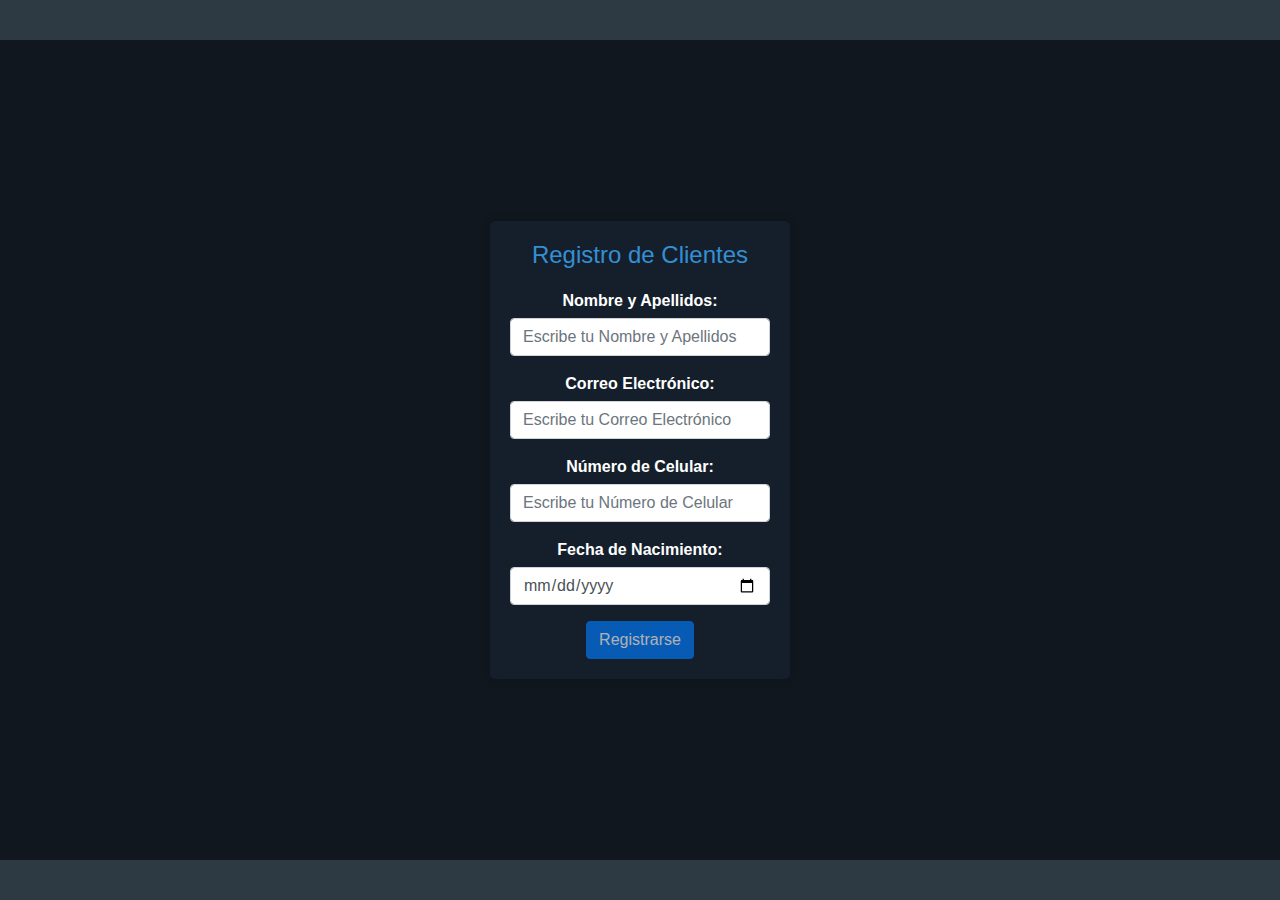
<file: Tareas/Registro de Clientes/index.html>
<!DOCTYPE html>
<html lang="es">
<head>
    <meta charset="UTF-8">
    <meta name="viewport" content="width=device-width, initial-scale=1.0">
    <title>Registro de Clientes</title>
    <link rel="stylesheet" href="https://maxcdn.bootstrapcdn.com/bootstrap/4.5.2/css/bootstrap.min.css">
    <link rel="stylesheet" href="styles.css">
</head>
<body>
    <header>
        
    </header>
    <div id="registro-container">
        <h1>Registro de Clientes</h1>
        <form id="registro-form">
            <!-- Campos de entrada aquí -->
            <div class="form-group">
                <label for="nombre_apellidos">Nombre y Apellidos:</label>
                <input type="text" id="nombre_apellidos" class="form-control" placeholder="Escribe tu Nombre y Apellidos" required>
            </div>

            <div class="form-group">
                <label for="email">Correo Electrónico:</label>
                <input type="email" id="email" class="form-control" placeholder="Escribe tu Correo Electrónico" required>
            </div>

            <div class="form-group">
                <label for="numero_celular">Número de Celular:</label>
                <input type="tel" id="numero_celular" class="form-control" placeholder="Escribe tu Número de Celular" required>
            </div>

            <div class="form-group">
                <label for="fecha_nacimiento">Fecha de Nacimiento:</label>
                <input type="date" id="fecha_nacimiento" class="form-control" placeholder="Selecciona tu Fecha de Nacimiento" required>
            </div>

            <button type="button" id="registrarse-btn" class="btn btn-primary" disabled>Registrarse</button>
        </form>
    </div>
    <div id="registro-exito" class="alert alert-success" style="display: none;">
        Te has registrado con éxito.
    </div>
    <script src="script.js"></script>
    <footer>
        
    </footer>
</body>
</html>
</file>
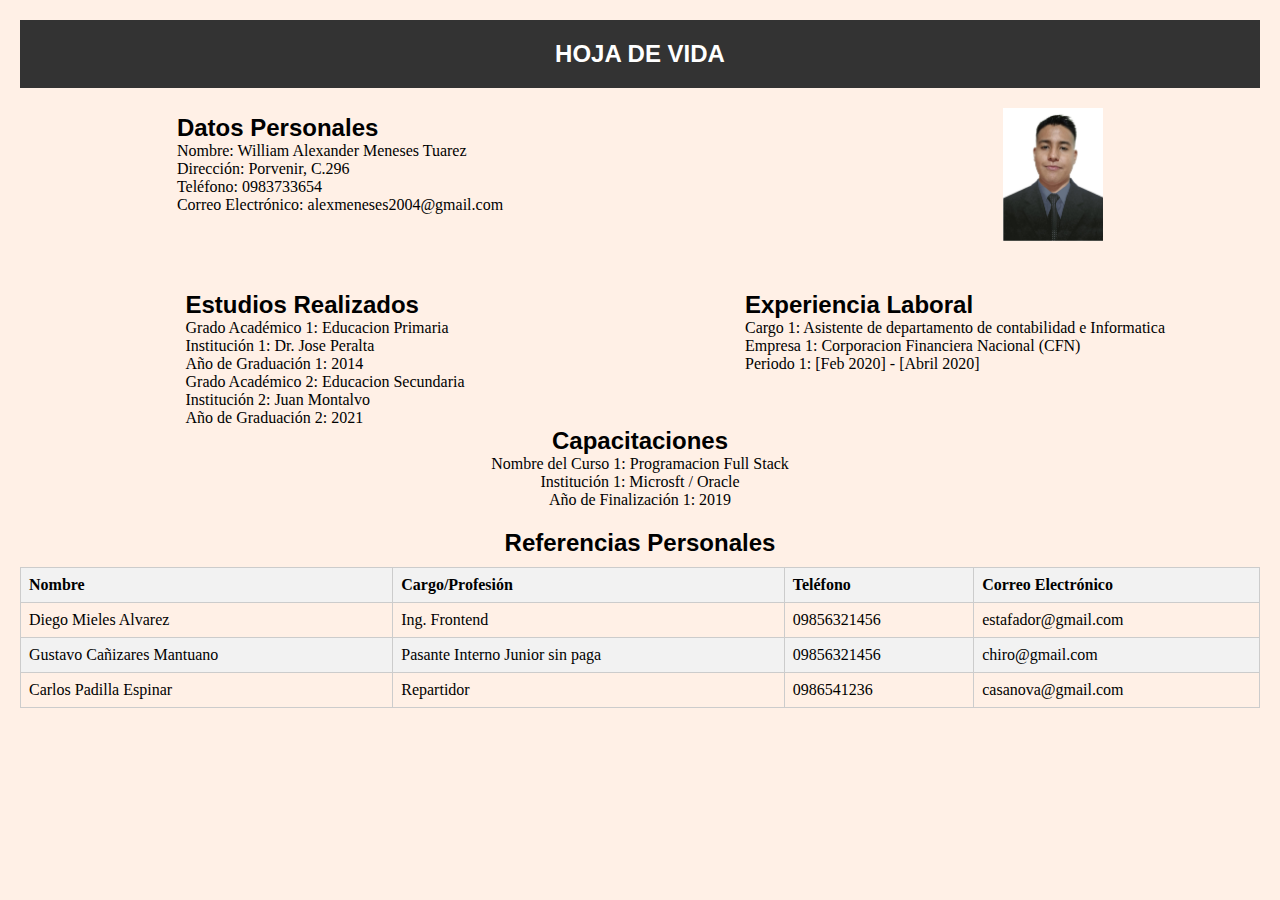
<file: Tareas/Hoja de vida/CV.html>
<!DOCTYPE html>
<html lang="es">
<head>
    <meta charset="UTF-8">
    <meta name="viewport" content="width=device-width, initial-scale=1.0">
    <link rel="stylesheet" href="style.css">
    <title>HOJA DE VIDA</title>
</head>
<body>
    <header>
        <h1>HOJA DE VIDA</h1>
    </header>
    <div class="datos-foto">
        <div class="datos-personales">
            <h2>Datos Personales</h2>
            <p>Nombre: William Alexander Meneses Tuarez</p>
            <p>Dirección: Porvenir, C.296</p>
            <p>Teléfono: 0983733654</p>
            <p>Correo Electrónico: alexmeneses2004@gmail.com</p>
        </div>
        <div class="foto-centrada">
            <img src="foto.jpg" alt="Mi Foto">
        </div>
    </div>
    <div class="grid-container">
            <div class="estudios-realizados">
                <h2>Estudios Realizados</h2>
                <p>Grado Académico 1: Educacion Primaria</p>
                <p>Institución 1: Dr. Jose Peralta</p>
                <p>Año de Graduación 1: 2014</p>
                <p>Grado Académico 2: Educacion Secundaria</p>
                <p>Institución 2: Juan Montalvo</p>
                <p>Año de Graduación 2: 2021</p>
                <!-- Agregar más estudios si es necesario -->
            </div>
            <div class="experiencia-laboral">
                <h2>Experiencia Laboral</h2>
                <p>Cargo 1: Asistente de departamento de contabilidad e Informatica</p>
                <p>Empresa 1: Corporacion Financiera Nacional (CFN)</p>
                <p>Periodo 1: [Feb 2020] - [Abril 2020]</p>
                <!-- Agregar más experiencia laboral si es necesario -->
            </div>
    </div>
    <div class="capacitaciones">
        <h2>Capacitaciones</h2>
        <p>Nombre del Curso 1: Programacion Full Stack</p>
        <p>Institución 1: Microsft / Oracle</p>
        <p>Año de Finalización 1: 2019</p>
        <!-- Agregar más capacitaciones si es necesario -->
    </div>
    <div class="referencias">
        <h2>Referencias Personales</h2>
        <table>
            <tr>
                <th>Nombre</th>
                <th>Cargo/Profesión</th>
                <th>Teléfono</th>
                <th>Correo Electrónico</th>
            </tr>
            <tr>
                <td>Diego Mieles Alvarez</td>
                <td>Ing. Frontend</td>
                <td>09856321456</td>
                <td>estafador@gmail.com</td>
            </tr>
            <tr>
                <td>Gustavo Cañizares Mantuano</td>
                <td>Pasante Interno Junior sin paga</td>
                <td>09856321456</td>
                <td>chiro@gmail.com</td>
            </tr>
            <tr>
                <td>Carlos Padilla Espinar</td>
                <td>Repartidor</td>
                <td>0986541236</td>
                <td>casanova@gmail.com</td>
            </tr>
        </table>
    </div>
</body>
</html>
</file>
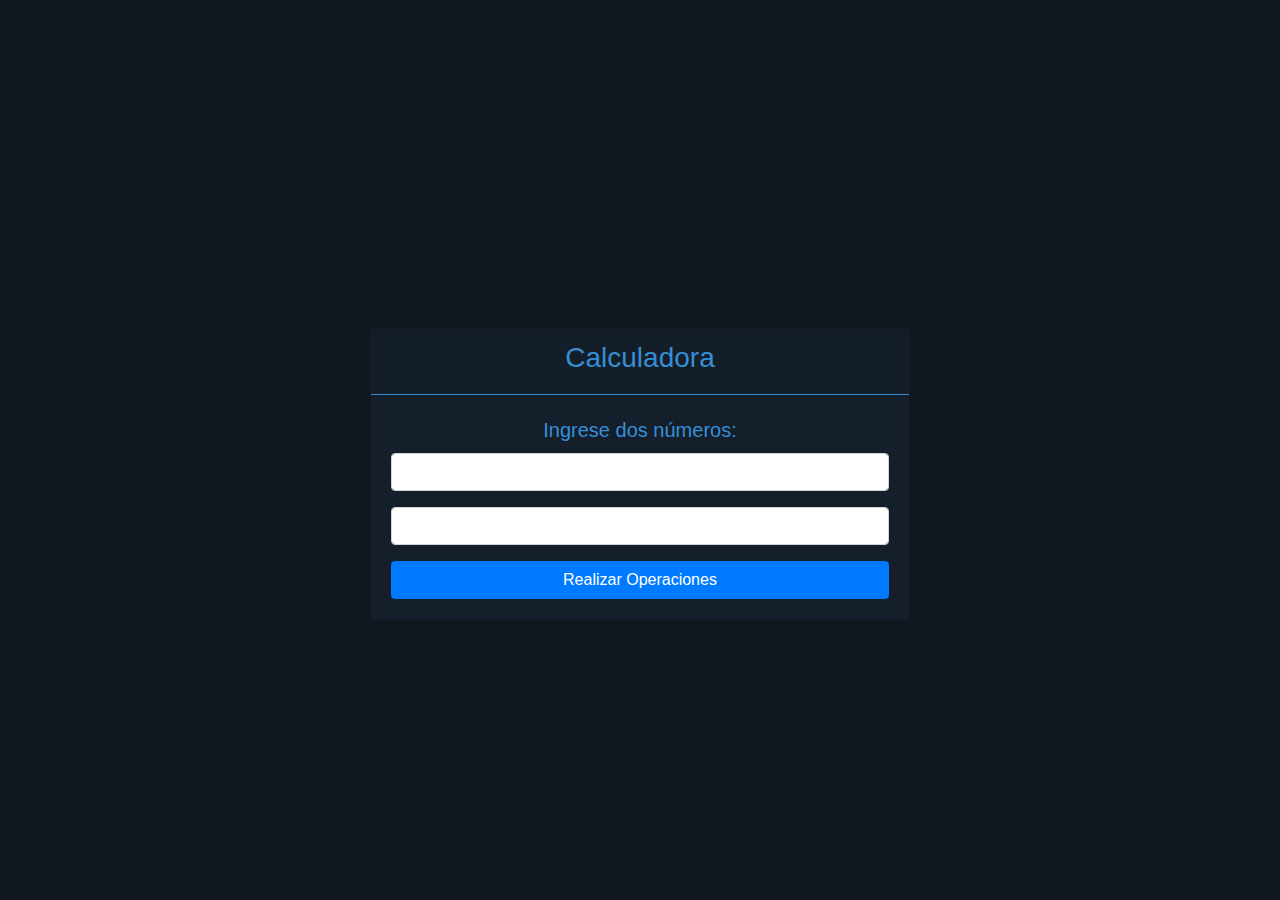
<file: Tareas/Tarea 4/tarea4.html>
<!DOCTYPE html>
<html lang="es">
<head>
    <meta charset="UTF-8">
    <meta name="viewport" content="width=device-width, initial-scale=1.0">
    <link rel="stylesheet" href="https://maxcdn.bootstrapcdn.com/bootstrap/4.5.2/css/bootstrap.min.css">
    <link rel="stylesheet" type="text/css" href="style.css">
    <title>Calculadora</title>
</head>
<body>
    <div class="container mt-5">
        <div class="row justify-content-center">
            <div class="col-md-6">
                <div class="card">
                    <div class="card-header">
                        <h3 class="text-center">Calculadora</h3>
                    </div>
                    <div class="card-body">
                        <form id="calculator-form">
                            <div class="form-group">
                                <label for="numero1">Ingrese dos números:</label>
                                <input id="numero1" class="form-control" step="any" required>
                            </div>
                            <div class="form-group">
                                <input id="numero2" class="form-control" step="any" required>
                            </div>
                            <button type="button" class="btn btn-primary btn-block" onclick="realizarOperaciones()">Realizar Operaciones</button>
                        </form>
                    </div>
                </div>
            </div>
        </div>
    </div>

    <script src="script.js"></script>
</body>
</html>
</file>
<file: Tareas/Registro de Clientes/styles.css>
/* Estilos para el cuerpo de la página */
body {
    display: flex;
    justify-content: center;
    align-items: center;
    height: 100vh;
    margin: 0;
    background-color: #10171f !important;
    
    
}

/* Estilos para el contenedor del formulario */
#registro-container {
    text-align: center;
    background-color: #151f2b ;
    padding: 20px;
    margin: 20px;
    border-radius: 5px;
    box-shadow: 0 0 10px rgba(0, 0, 0, 0.2);
    width: 300px; /* Ancho del div ajustado a 300px */
    max-width: 100%; /* Máximo ancho del div */
}

/* Estilos para el título */
h1 {
    font-size: 24px;
    margin-bottom: 20px;
    color:rgb(52, 143, 213);
}

/* Estilos para los campos de entrada y etiquetas */
label {
    color:white;
    display: block;
    margin-bottom: 5px;
    font-weight: bold;
}

input {
    width: calc(100% - 20px); /* Restar 10px para evitar que se corten */
    padding: 10px;
    margin-bottom: 10px;
    border: 1px solid #ccc;
    border-radius: 3px;
}
header {
    background-color: #2d3943; /* Cambia el color de fondo del encabezado */
    color: #fff; /* Cambia el color del texto del encabezado */
    text-align: center;
    padding: 20px;
    position: absolute;
    top: 0;
    left: 0;
    width: 100%;
}

/* Estilo para el pie de página */
footer {
    background-color: #2d3943; /* Cambia el color de fondo del pie de página */
    color: #fff; /* Cambia el color del texto del pie de página */
    text-align: center;
    padding: 20px;
    position: absolute;
    bottom: 0;
    left: 0;
    width: 100%;
}
</file>
<file: Tareas/Tarea 4/style.css>
body {
    display: flex;
    justify-content: center;
    align-items: center;
    height: 100vh;
    margin: 0;
    background-color: #10171f !important
}

form {
    text-align: center;
}
.card {
    background-color: #151f2b ;
    color: rgb(52, 143, 213);
}
.card-header{
    border-bottom: 1px solid #000;
    border-color: rgb(52, 143, 213);
}

label {
    font-size: 20px;
}

input {
    width: 200px;
    padding: 5px;
    font-size: 18px;
}

button {
    margin-top: 10px;
    padding: 10px 20px;
    font-size: 18px;
}
</file>
<file: Tareas/Hoja de vida/style.css>
/* Resetear márgenes y relleno predeterminados */
body, h1, h2, p, table {
    margin: 0;
    padding: 0;
}

/* Estilos del encabezado */
header {
    text-align: center;
    padding: 20px;
    background-color: #333; /* Cambia el color de fondo según tus preferencias */
    color: #fff; /* Cambia el color del texto según tus preferencias */
}

/* Estilo para todo el cuerpo de la página */
body {
    margin: 20px;
    background-color: #fff0e6; /* Color crema (puedes ajustar el valor según tus preferencias) */
}

/* Contenedor principal con diseño de cuadrícula */
.grid-container {
    display: grid;
    grid-template-columns: 1fr 1fr;
    grid-gap: 20px;
    text-align: left;
    margin: auto;
}

.datos-foto {
    display: flex;
    justify-content: center; /* Centrar horizontalmente */
    align-items: center; /* Centrar verticalmente */
    margin-bottom: 50px; /* Separación de 50px entre Datos Personales y Foto */
}

.datos-personales{
    margin-right: 500px;
}

/* Estilo para la foto */
.foto-centrada img {
    max-width: 100px; /* Tamaño máximo de la foto (ajústalo según tus necesidades) */
    height: auto; /* Mantener la proporción de aspecto */
    display: block; /* Eliminar espacios en blanco debajo de la imagen */
    margin: 0 auto; /* Centrar horizontalmente la imagen */
    margin-top: 20px; /* Agregar margen superior para alejarlo del `div` de datos personales */
}


/* Estilo para las secciones Estudios Realizados y Experiencia Laboral */
.estudios-experiencia {
    display: flex;
    justify-content: space-between;
    margin-bottom: 20px;
}

/* Estilos para las secciones Capacitaciones y Referencias */
.capacitaciones,
.referencias {
    margin: 0 auto;
    text-align: center;
    margin-bottom: 20px;
}

/* Estilos para los títulos */
h1, h2 {
    font-weight: bold;
    font-family: Arial, sans-serif;
    font-size: 24px;
}

/* Estilos para la tabla de referencias */
table {
    width: 100%;
    border-collapse: collapse;
    margin-top: 10px;
}

table th, table td {
    border: 1px solid #ccc;
    padding: 8px;
    text-align: left;
}

/* Estilos para las filas impares de la tabla */
table tr:nth-child(odd) {
    background-color: #f2f2f2; /* Cambia el color de fondo según tus preferencias */
}
/* ... (otros estilos) ... */

/* Estilo para centrar los divs de "Estudios Realizados" y "Experiencia Laboral" */
.estudios-realizados, .experiencia-laboral {
    margin: 0 auto;
}

/* ... (otros estilos) ... */
</file>
